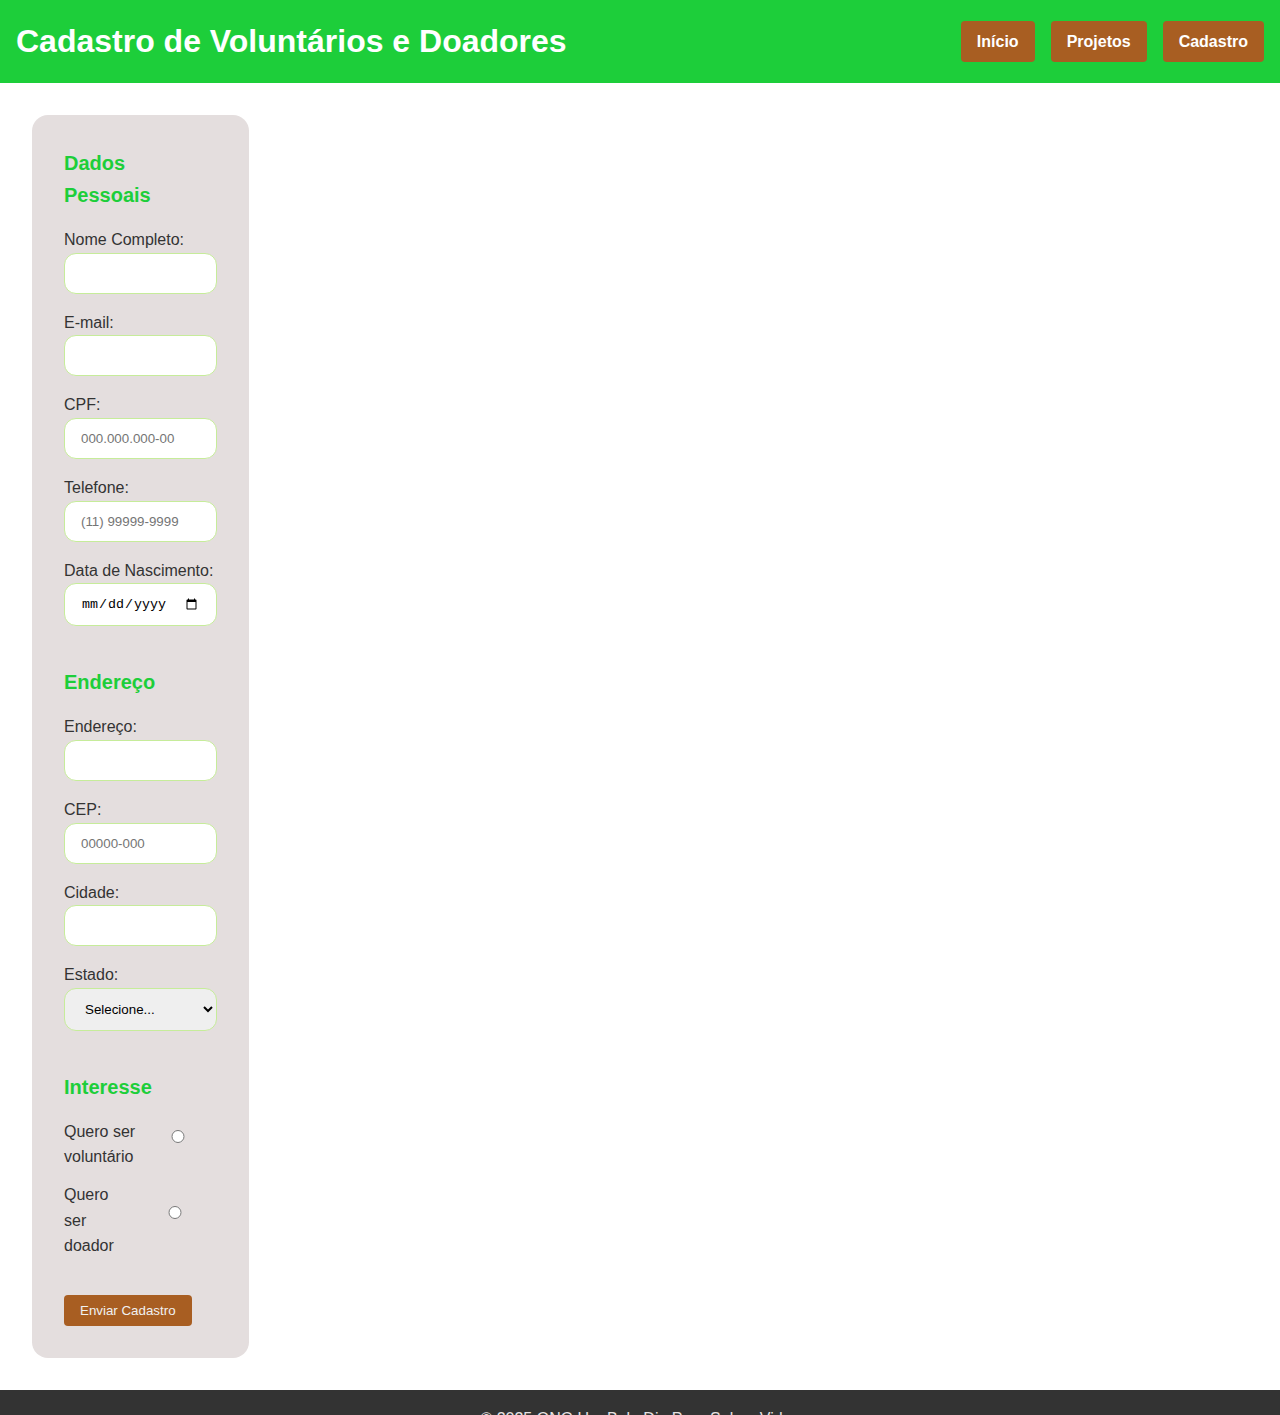
<file: cadastro.html>
<!DOCTYPE html>
<html lang="pt-br">
<head>
<meta charset="UTF-8">
<meta name="viewport" content="width=device-width, initial-scale=1.0">
<title>Cadastro - ONG Um Belo Dia Para Salvar Vidas</title>
<link rel="stylesheet" href="css/style.css">
</head>
<body>

<header>
  <h1>Cadastro de Voluntários e Doadores</h1>
  <input type="checkbox" id="menu-toggle" class="menu-toggle-checkbox">
  <label for="menu-toggle" class="menu-toggle">☰</label>
  <nav>
    <ul>
      <li><a href="index.html">Início</a></li>
      <li><a href="projetos.html">Projetos</a></li>
      <li><a href="cadastro.html">Cadastro</a></li>
    </ul>
  </nav>
</header>

<main class="container">
  <form>
    <fieldset>
      <legend>Dados Pessoais</legend>
      <label for="nome">Nome Completo:</label>
      <input type="text" id="nome" name="nome" required>
      <label for="email">E-mail:</label>
      <input type="email" id="email" name="email" required>
      <label for="cpf">CPF:</label>
      <input type="text" id="cpf" name="cpf" pattern="\d{3}\.\d{3}\.\d{3}-\d{2}" placeholder="000.000.000-00" required>
      <label for="telefone">Telefone:</label>
      <input type="tel" id="telefone" name="telefone" pattern="\(\d{2}\)\s\d{5}-\d{4}" placeholder="(11) 99999-9999" required>
      <label for="nascimento">Data de Nascimento:</label>
      <input type="date" id="nascimento" name="nascimento" required>
    </fieldset>

    <fieldset>
      <legend>Endereço</legend>
      <label for="endereco">Endereço:</label>
      <input type="text" id="endereco" name="endereco" required>
      <label for="cep">CEP:</label>
      <input type="text" id="cep" name="cep" pattern="\d{5}-\d{3}" placeholder="00000-000" required>
      <label for="cidade">Cidade:</label>
      <input type="text" id="cidade" name="cidade" required>
      <label for="estado">Estado:</label>
      <select id="estado" name="estado" required>
        <option value="">Selecione...</option>
        <option value="SP">SP</option>
        <option value="RJ">RJ</option>
        <option value="MG">MG</option>
        <option value="RS">RS</option>
      </select>
    </fieldset>

    <fieldset class="interesse">
      <legend>Interesse</legend>
      <label>Quero ser voluntário <input type="radio" name="tipo" value="voluntario" required></label>
      <label>Quero ser doador <input type="radio" name="tipo" value="doador"></label>
    </fieldset>

    <button type="submit">Enviar Cadastro</button>
  </form>
</main>

<footer>
  <p>&copy; 2025 ONG Um Belo Dia Para Salvar Vidas</p>
</footer>

<script type="module" src="js/main.js"></script>

</body>
</html>
</file>
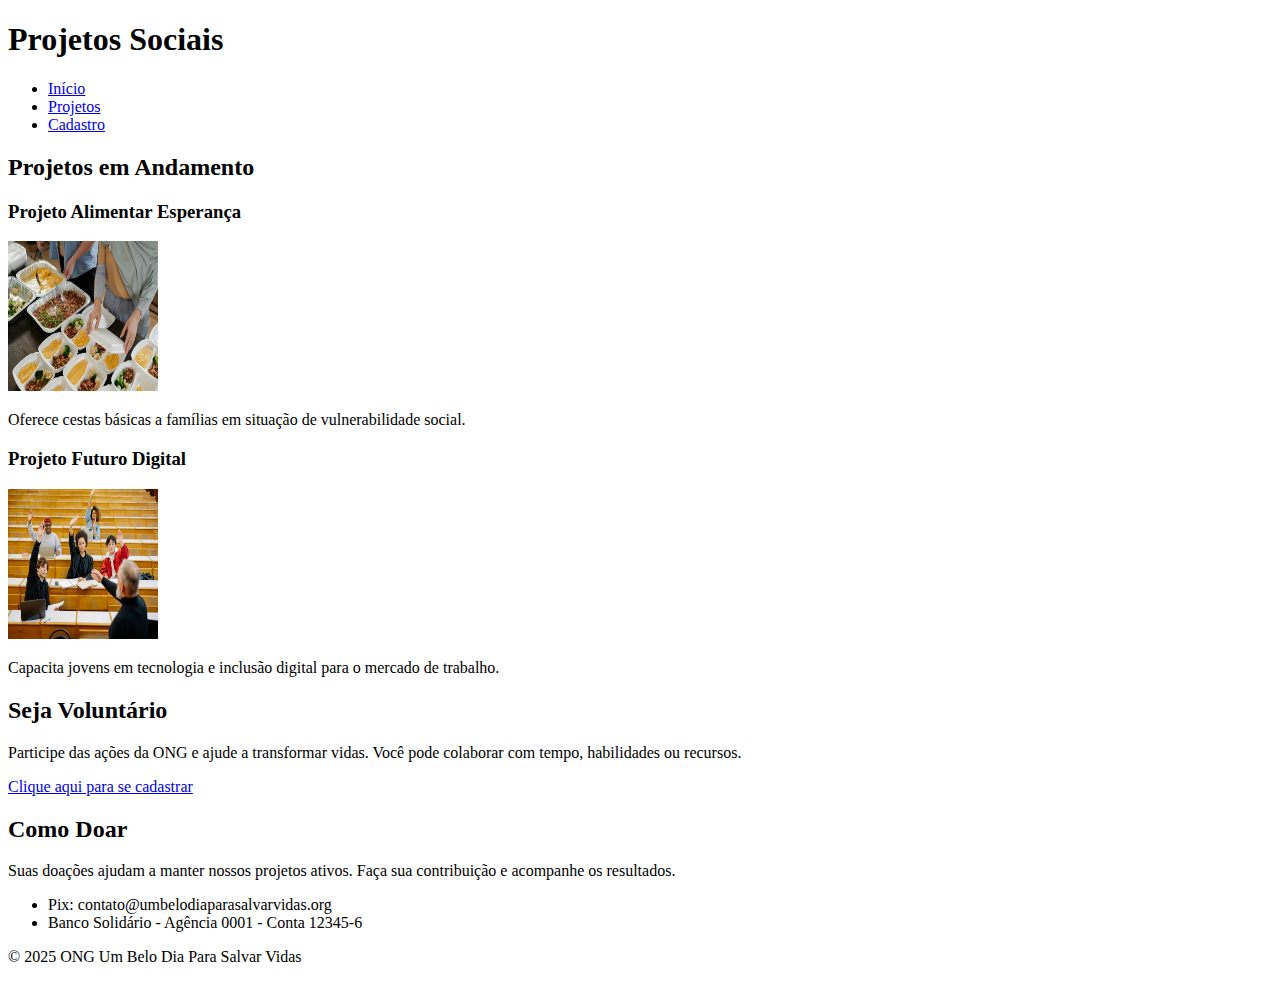
<file: projetos.html>
<!DOCTYPE html>
<html lang="pt-br">
<head>
  <meta charset="UTF-8">
  <meta name="viewport" content="width=device-width, initial-scale=1.0">
  <title>Projetos - ONG Um Belo Dia Para Salvar Vidas</title>
</head>

<body>
  <header>
    <h1>Projetos Sociais</h1>
    <nav>
      <ul>
        <li><a href="index.html">Início</a></li>
        <li><a href="projetos.html">Projetos</a></li>
        <li><a href="cadastro.html">Cadastro</a></li>
      </ul>
    </nav>
  </header>

  <main>
    <section>
      <h2>Projetos em Andamento</h2>
      <article>
        <h3>Projeto Alimentar Esperança</h3>
        <img src="imagens/comida.png" width="150" height="150" alt="Distribuição de alimentos">
        <p>Oferece cestas básicas a famílias em situação de vulnerabilidade social.</p>
      </article>

      <article>
        <h3>Projeto Futuro Digital</h3>
        <img src="imagens/inclusao.png" width="150" height="150" alt="Aulas de informática para jovens">
        <p>Capacita jovens em tecnologia e inclusão digital para o mercado de trabalho.</p>
      </article>
    </section>

    <section>
      <h2>Seja Voluntário</h2>
      <p>Participe das ações da ONG e ajude a transformar vidas. Você pode colaborar com tempo, habilidades ou recursos.</p>
      <a href="cadastro.html">Clique aqui para se cadastrar</a>
    </section>

    <section>
      <h2>Como Doar</h2>
      <p>Suas doações ajudam a manter nossos projetos ativos. Faça sua contribuição e acompanhe os resultados.</p>
      <ul>
        <li>Pix: contato@umbelodiaparasalvarvidas.org</li>
        <li>Banco Solidário - Agência 0001 - Conta 12345-6</li>
      </ul>
    </section>
  </main>

  <footer>
    <p>&copy; 2025 ONG Um Belo Dia Para Salvar Vidas</p>
  </footer>
</body>
</html>
</file>
<file: css/style.css>
/* DESIGN */

:root {
  --cor-primaria:#1dce3a;
  --cor-secundaria:#a85e22;
  --cor-terciaria:#42c46d;
  --cor-quaternaria:#a5bccf;
  --cor-neutra-clara:#f5f5f5;
  --cor-neutra-escura:#333333;
  --cor-neutra-media:#777777;
  --cor-alerta:#f10a0a;
  --cor-sucesso:#5fe023;

  --font-h1:2.5rem;
  --font-h2:2rem;
  --font-h3:1.5rem;
  --font-p:1rem;
  --font-small:0.875rem;

  --esp-8:8px;
  --esp-16:16px;
  --esp-24:24px;
  --esp-32:32px;
  --esp-48:48px;
  --esp-64:64px;
}

/* BASE */
*{margin:0;padding:0;box-sizing:border-box;}
body{font-family:Arial,sans-serif;color:var(--cor-neutra-escura);background:#fff;line-height:1.6;}
a{text-decoration:none;color:inherit;}

/* HEADER E NAV */
header{display:flex;align-items:center;justify-content:space-between;flex-wrap:wrap;background:var(--cor-primaria);padding:var(--esp-16);color:#fff;}
header img{width:100px;height:auto;}
header h1{font-size:var(--font-h2);}
nav ul{list-style:none;display:flex;gap:var(--esp-16);}
nav li{position:relative;}
nav a{color:#fff;font-weight:bold;}
.menu-toggle{display:none;cursor:pointer;font-size:2rem;}
.menu-toggle-checkbox{display:none;}
.menu-toggle-checkbox:checked ~ nav ul{display:flex;flex-direction:column;}

/* DROPDOWN */
.dropdown-content{display:none;position:absolute;background:var(--cor-secundaria);top:100%;left:0;min-width:200px;border-radius:4px;flex-direction:column;}
.dropdown:hover .dropdown-content{display:flex;}
.dropdown-content li{padding:var(--esp-8);}

/* GRID COM AS 12 COLUNAS */
.container{display:grid;grid-template-columns:repeat(12,1fr);gap:var(--esp-16);padding:var(--esp-32);}
.grid-12{grid-column:1/-1;}
.grid-6{grid-column:span 6;}

/* SECTION AND CARDS */
section{background:var(--cor-neutra-clara);padding:var(--esp-24);border-radius:8px;}
.projects-grid{display:grid;grid-template-columns:repeat(12,1fr);gap:var(--esp-16);}
.card{background:#fff;padding:var(--esp-16);border-radius:8px;text-align:center;}


section img{max-width:100%;border-radius:8px;display:block;margin:var(--esp-16) auto;}

/* BOTÕES */
button,a{padding:var(--esp-8) var(--esp-16);border-radius:4px;border:none;cursor:pointer;text-align:center;background:var(--cor-secundaria);color:#f1f1f1;display:inline-block;}
button:hover,a:hover{background:var(--cor-quaternaria);}
button:focus{outline:2px solid var(--cor-primaria);}
button:active{background:var(--cor-terciaria);}
button:disabled{background:var(--cor-neutra-media);cursor:not-allowed;}

/* FORMULÁRIOS */
form{max-width:600px;margin:0 auto;background:#e4dede;padding:32px;border-radius:16px;}
fieldset{border:none;margin-bottom:24px;}
legend{font-size:1.25rem;font-weight:bold;margin-bottom:16px;color:var(--cor-primaria);}
input,select{width:100%;padding:12px 16px;margin-bottom:16px;border:1px solid #c6ec9a;border-radius:12px;}
input:focus,select:focus{border-color:var(--cor-primaria);outline:none;}

/* RADIOS COM TEXTO À ESQUERDA */
fieldset.interesse label{display:flex;justify-content:space-between;align-items:center;margin-bottom:12px;}

/* MARCAÇÃO IMPORTANTE */
.badge{padding:4px 8px;border-radius:12px;font-size:var(--font-small);color:#fff;}
.badge-voluntario{background:var(--cor-primaria);}
.badge-doador{background:var(--cor-secundaria);}

/* FOOTER */
footer{background:var(--cor-neutra-escura);color:#e7e2e2;text-align:center;padding:var(--esp-16);}

/* RESPONSIVO */
@media(max-width:1200px){.projects-grid{grid-template-columns:repeat(8,1fr);}.grid-6{grid-column:span 8;}}
@media(max-width:1024px){.projects-grid{grid-template-columns:repeat(6,1fr);}.grid-6{grid-column:span 6;}}
@media(max-width:768px){nav ul{display:none;flex-direction:column;gap:var(--esp-8);width:100%;}.menu-toggle{display:block;}.projects-grid{grid-template-columns:repeat(12,1fr);}.grid-6{grid-column:span 12;}}
@media(max-width:480px){section{padding:var(--esp-16);}header h1{font-size:var(--font-h3);}}
@media(max-width:320px){body{font-size:0.9rem;}}


/* EDIÇÃO DE TAMANHO DE IMAGEM */
.img-pequena {
    width: 400px;
    height: auto;
}

.img-media {
    width: 500px;
    height: auto;
}

.img-grande {
    width: 400px;
    height: auto;
}

/* CSS */
body.dark-mode {
  background-color: #121212;
  color: #fff;
}
</file>
